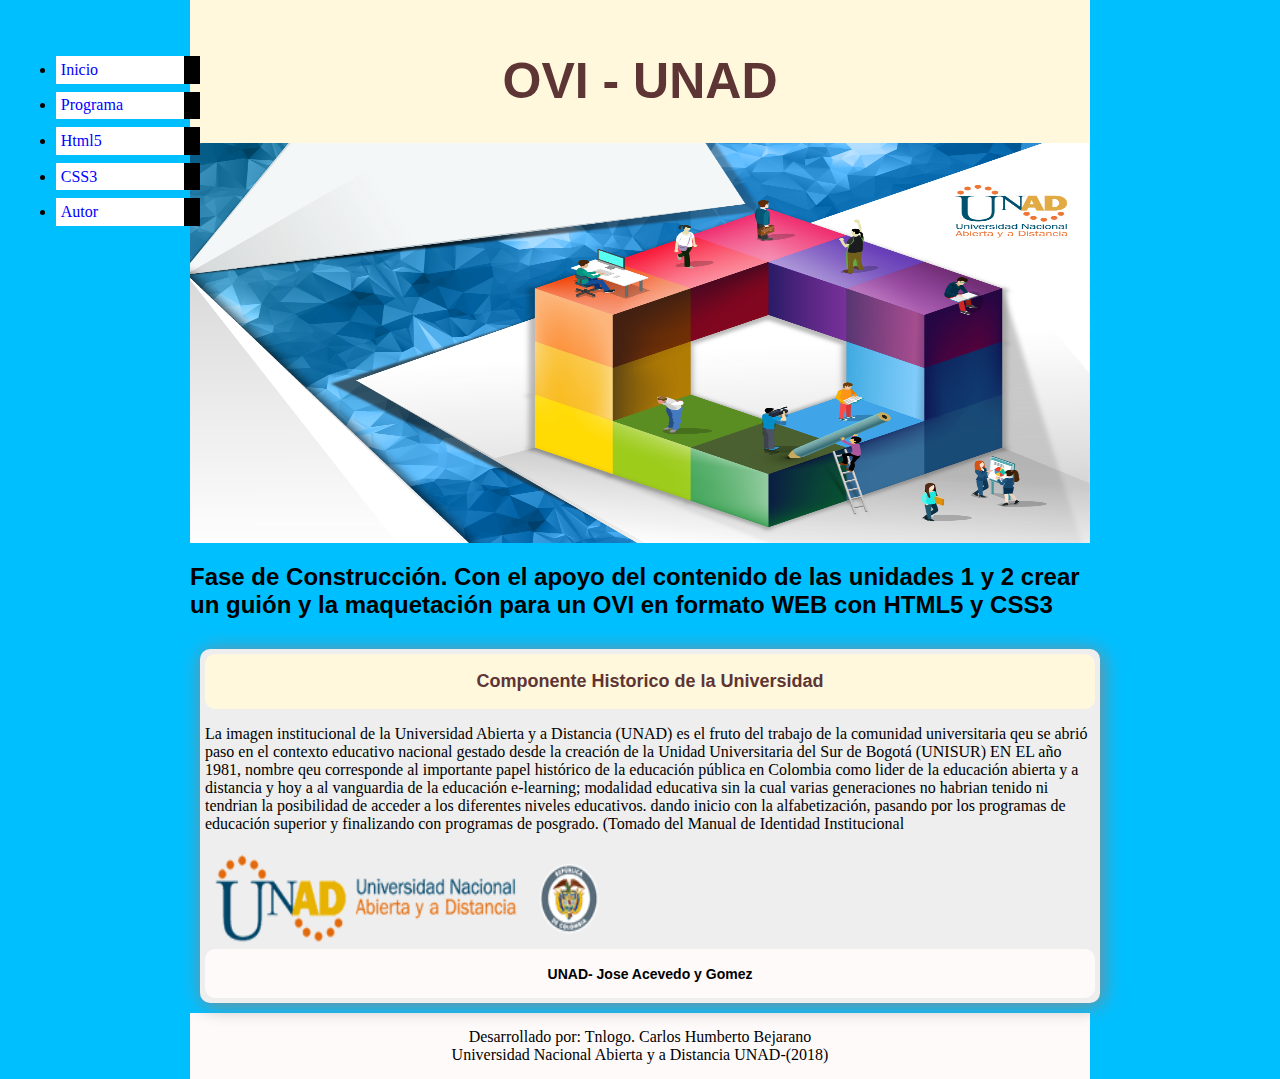
<file: index.html>
<head>
        <meta charset="UTF-8">
        <meta name="author"  content="CHB">
        <meta name="description"  content="OVI"> 
        <meta name="keywords"  content="Universidad, programas, virtual, OVI"> 
        <meta http-equiv="Refresh"  content="5"> 
        
        <title>OVI-FC</title>

        
        <link rel="stylesheet" href="css/myStyle.css">
                
    </head>
    <body>
        <header>
             
         <br> 
        
           <h1>OVI - UNAD</h1>
           
           <div id="imagen">
            <img src="imagenes/ECBTI-3.png" align="center" width= "900" height="400"/>
             </div>
        
        </header>
         
         <ul class="navbar" >
            <li><a href="../index.html"> Inicio </a> </li>  
            <li><a href="dos.html">Programa</a> </li>
            <li><a href="tres.html">Html5</a> </li>
            <li><a href="cuatro.html">CSS3</a> </li>
            <li><a href="cinco.html">Autor</a> </li>
        </ul>  
         
          
        
        
         <p><h2>Fase de Construcción. Con el apoyo del contenido de las unidades 1 y 2 
         crear un guión y la maquetación para un OVI en formato WEB con HTML5 y CSS3 </h2> </p>
     <section>
                <article>
                    <header> 
                        <h1>Componente Historico de la Universidad</h1>
                    </header>
                    
                    
                    <p> La imagen institucional de la Universidad Abierta y a Distancia (UNAD) es el fruto
                      del trabajo de la comunidad universitaria qeu se abrió paso en el contexto educativo nacional gestado
                      desde la creación de la Unidad Universitaria del Sur de Bogotá (UNISUR) EN EL año 1981, nombre qeu corresponde
                      al importante papel histórico de la educación pública en Colombia como lider de la educación abierta y a distancia y
                      hoy a al vanguardia de la educación e-learning; modalidad educativa sin la cual varias generaciones no habrian tenido 
                      ni tendrian la posibilidad de acceder a los diferentes niveles educativos. dando inicio con la alfabetización, pasando por
                      los programas de educación superior y finalizando con programas de posgrado. (Tomado del Manual de Identidad Institucional</p>
                   
                    <div id="imagen">
            
                        <img src="imagenes/logoUNAD.png" width="400" height="100"/>
                    </div>
                         
                    
                    <footer>                        
                        <h2>UNAD- Jose Acevedo y Gomez</h2>
                    </footer>
                    
                </article>
                
                 
             </section> 
                
               
     
        <footer>        <div id="siteFooter" role="continfo"> 
          Desarrollado por: Tnlogo. Carlos Humberto Bejarano
          <br>
          Universidad Nacional Abierta y a Distancia UNAD-(2018)

        </div>
   </footer>

    </body>
</html>
</file>
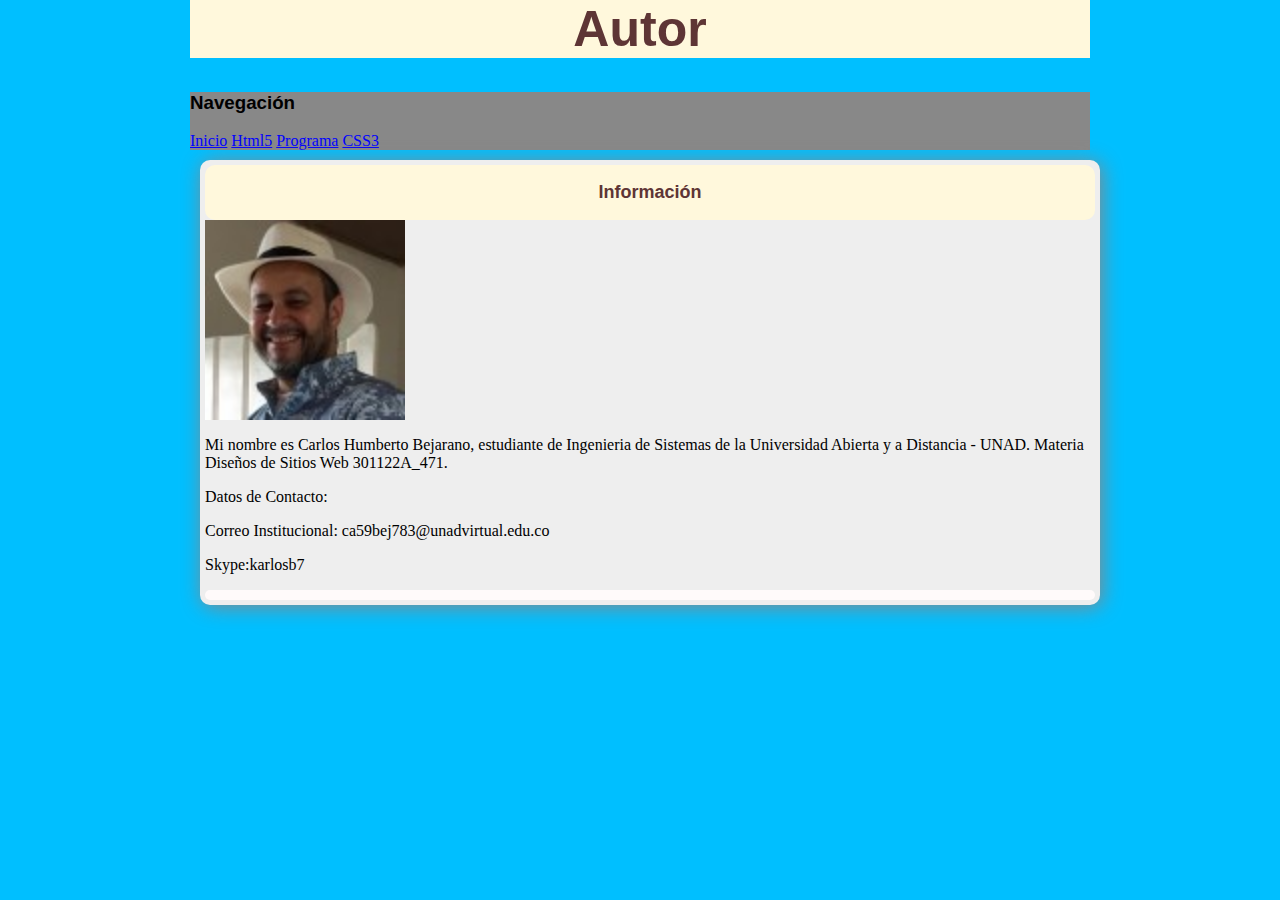
<file: cinco.html>
<html>
    <head>
        <meta charset="UTF-8">
        <title>Leasing</title>
        <link rel="stylesheet" href="css/myStyle.css">
              
        
        
    </head>
    <body >
        
        <header>
            <h1>Autor</h1> 
                       
        </header>
    
        <div id="contenedor">
            <nav>
                <h3>Navegación</h3>  
                <a href="index.html">Inicio</a>
                <a href="tres.html">Html5</a>
                <a href="dos.html">Programa</a>
                <a href="cuatro.html">CSS3</a>
            </nav>
            
            <section>
                <article>
                    <header> 
                        <h1>Información</h1>
                    </header>
                    
                     <div id="imagen">
            
                         <img src="imagenes/Foto.jpg" width="200" height="200"/>
                          
                      </div>
  
                <p>Mi nombre es Carlos Humberto Bejarano, estudiante de Ingenieria de Sistemas de la Universidad Abierta y a Distancia - UNAD.
                    Materia Diseños de Sitios Web 301122A_471.
                </p>

                <p>Datos de Contacto:</p>
                <p>Correo Institucional: ca59bej783@unadvirtual.edu.co</p>
                <p>Skype:karlosb7</p>

                    
                    <footer>                        
                        
                    </footer>
                    
                
             </section> 
        
        
        </div>  
    </body>
</html>
</file>
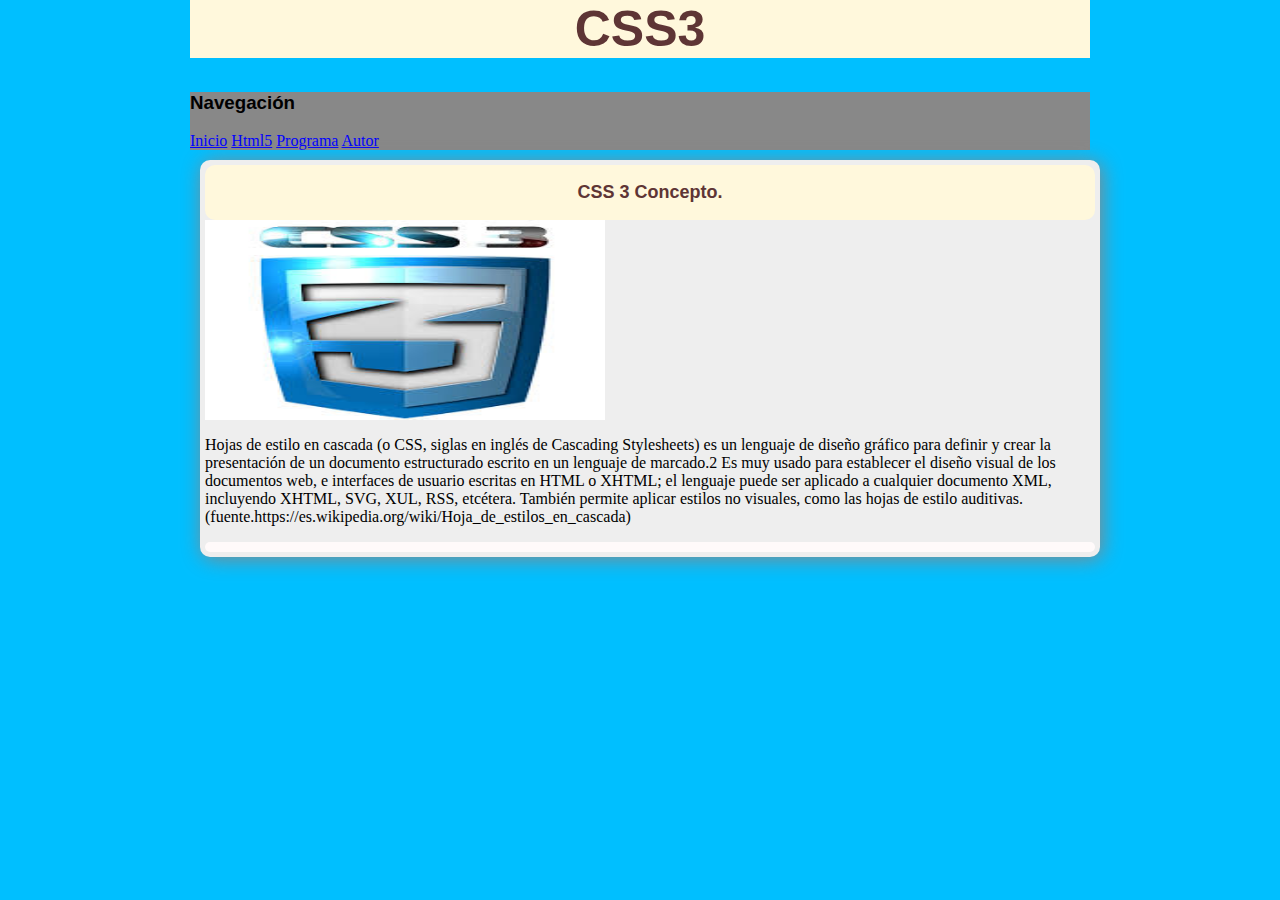
<file: cuatro.html>
<html>
    <head>
        <meta charset="UTF-8">
        <title>Leasing</title>
        <link rel="stylesheet" href="css/myStyle.css">
              
        
        
    </head>
    <body >
        
        <header>
            <h1>CSS3</h1> 
                       
        </header>
    
        <div id="contenedor">
            <nav>
                <h3>Navegación</h3>  
                <a href="index.html">Inicio</a>
                <a href="tres.html">Html5</a>
                <a href="dos.html">Programa</a>
                <a href="cinco.html">Autor</a> </li>
            </nav>
            
            <section>
                <article>
                    <header> 
                        <h1>CSS 3 Concepto. </h1>
                    </header>
                    
                     <div id="imagen">
            
                         <img src="imagenes/css3.jpg" width="400" height="200"/>
                          
                      </div>
  
                <p>Hojas de estilo en cascada (o CSS, siglas en inglés de Cascading Stylesheets) es un lenguaje de diseño gráfico para definir y crear la presentación de un documento estructurado escrito en un lenguaje de marcado.2 Es muy usado para establecer el diseño visual de los documentos web, e interfaces de usuario escritas en HTML o XHTML; el lenguaje puede ser aplicado a cualquier documento XML, incluyendo XHTML, SVG, XUL, RSS, etcétera. También permite aplicar estilos no visuales, como las hojas de estilo auditivas.(fuente.https://es.wikipedia.org/wiki/Hoja_de_estilos_en_cascada)</p>
                    
                    <footer>                        
                        
                    </footer>
                    
                
             </section> 
        
        
        </div>  
    </body>
</html>
</file>
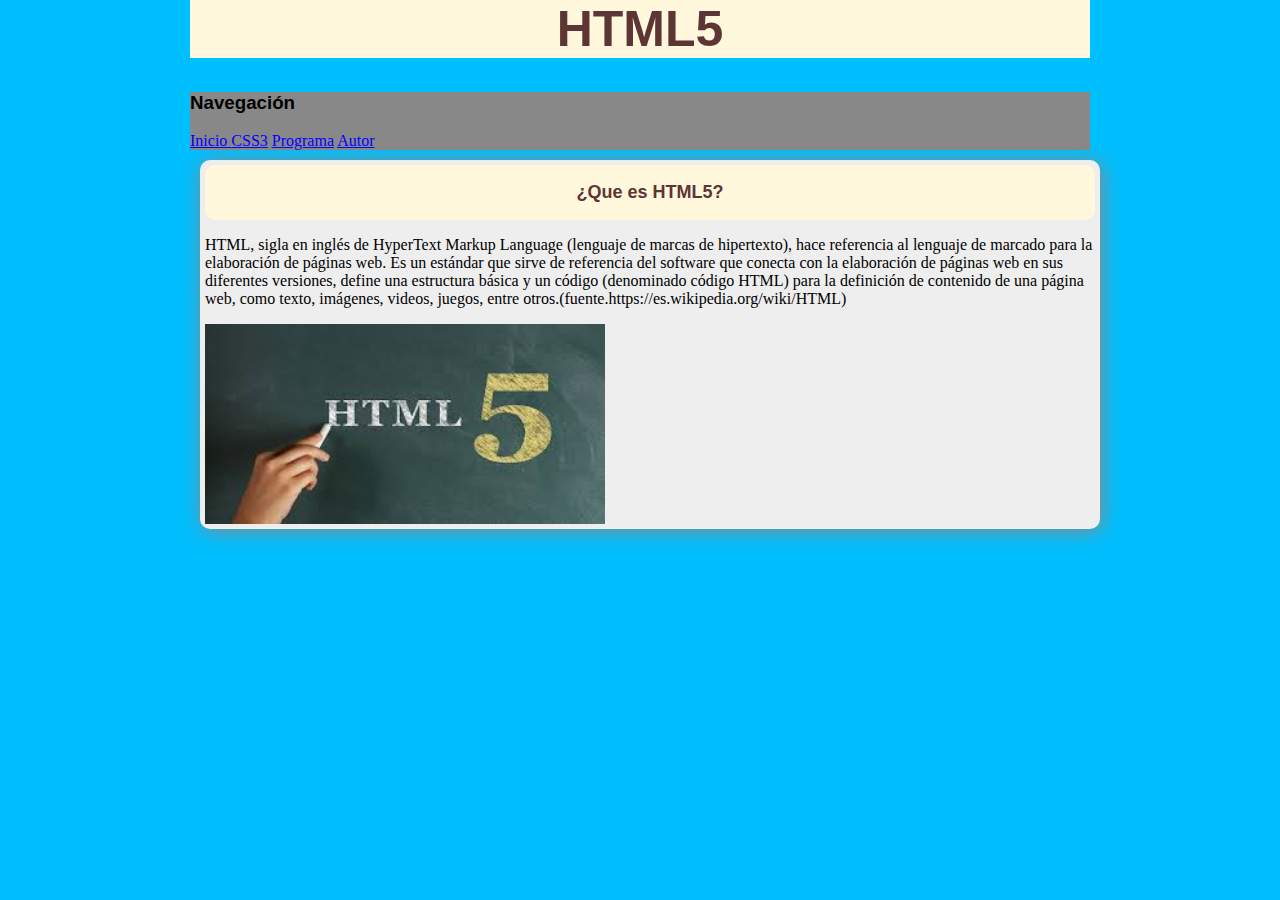
<file: tres.html>
<html>
    <head>
        <meta charset="UTF-8">
        <title>Html5</title>
        <link rel="stylesheet" href="css/myStyle.css">
                 
    </head>
    <body >
        
        <header>
            <h1>HTML5</h1> 
                       
        </header>
    
        <div id="contenedor">
            <nav>
                <h3>Navegación</h3>  
                <a href="index.html"> Inicio </a>
                <a href="cuatro.html">CSS3</a>
                <a href="dos.html">Programa</a>
                <a href="cinco.html">Autor</a>  
            </nav>
            
            <section>
                <article>
                    <header> 
                        <h1>¿Que es HTML5?</h1>
                    </header>
                    
                    
                    <p>HTML, sigla en inglés de HyperText Markup Language (lenguaje de marcas de hipertexto), hace referencia al lenguaje de marcado para la elaboración de páginas web. Es un estándar que sirve de referencia del software que conecta con la elaboración de páginas web en sus diferentes versiones, define una estructura básica y un código (denominado código HTML) para la definición de contenido de una página web, como texto, imágenes, videos, juegos, entre otros.(fuente.https://es.wikipedia.org/wiki/HTML)</p>
                   
                    <div id="imagen">
            
                        <img src="imagenes/html5.jpg" width="400" height="200"/> 
         
                      </div>
                        
                     
                    
                </article>
                
                
             
            
      
                
                
                
                
        
        </div>  
    </body>
</html>
</file>
<file: css/myStyle.css>
body{          
   
    color:black;
    background-color:#00BFFF; 
    font-family:Georgia,"Times New Roman",Times; 
    margin:0px auto;
    max-width: 900px;
     
            }
 header{
        background-color:#FFF8DC;
        display:block;
        color:#5e3535;
        text-align:center;
       
}

ul.navbar{
              
                position:absolute;
                top: 2em;
                left: 1em;
                width: 9em;               
                
            } 
            
 ul.navbar li{
              
                background: white;
                margin:0.5em 0;
                padding:0.3em;
                border-right:1em solid black;
                
            } 
            
 ul.navbar a{
              
                text-decoration:none;
                
            }  
            
            
            a:link{
                
                color:blue;
            }
            
            a:visited{
                
                color:purple;
            }
            
            
   h1{             
              font-family:Helvetica,Gneva,Arial;
              align-items: center;
              font-size:50px;
   }
      
    h2{             
              font-family:Helvetica,Gneva,Arial; 
   }
    h3{             
              font-family:Helvetica,Gneva,Arial; 
   }
       
            
            
   address{
                
                margin-top: 1em;
                padding-top: 1em;
                border-top: thin dotted;
                
    }  
    
   
   #contenedor {
        background-color: #888;
}
section {
        display:block;
        width:50%;
        float:left;
}

article {
    width: 890px;
        background-color: #eee;
        display:block;
        margin: 10px;
        padding: 5px;
        -webkit-border-radius: 10px;
        -moz-border-radius: 10px;
        border-radius: 10px;
        -webkit-box-shadow: 2px 2px 20px #888;
        -webkit-transform: rotate(0deg);
        -moz-box-shadow: 2px 2px 20px #888;
        -moz-transform: rotate(-5deg);
}
article header {
        -webkit-border-radius: 10px;
        -moz-border-radius: 10px;
        border-radius: 10px;
        padding: 5px;
}
article footer {
        -webkit-border-radius: 10px;
        -moz-border-radius: 10px;
        border-radius: 10px;
        padding: 5px;
}
article h1 {
        font-size: 18px;
}


aside {
        display:block;
        width:25%;
        float:right;
}
aside h{
    color:white;
}
aside h3 {
        margin: 15px;
        color: white;
}
aside p {
        margin: 15px;
        color: white;
        font-weight: bold;
        font-style: italic;
}
footer {
        clear: both;
        display: block;
        background-color: #FFFAFA;
        color:black;
        text-align:center;
        padding: 15px;
}
footer h2 {
        font-size: 14px;
        color: black;
}
</file>
